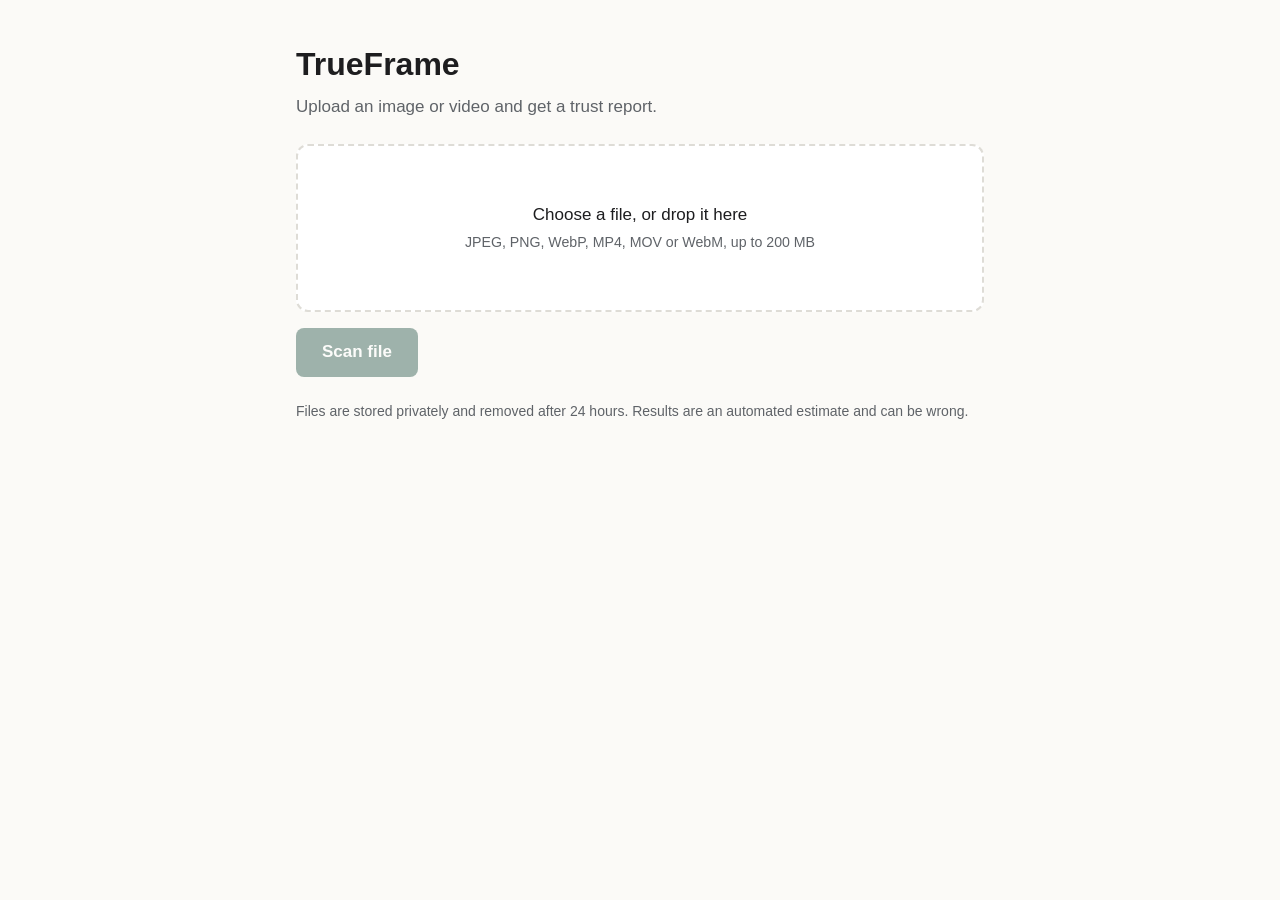
<file: app/web/index.html>
<!doctype html>
<html lang="en">
<head>
  <meta charset="utf-8">
  <meta name="viewport" content="width=device-width, initial-scale=1">
  <title>TrueFrame</title>
  <link rel="stylesheet" href="style.css">
</head>
<body>
  <main>
    <h1>TrueFrame</h1>
    <p class="lead">Upload an image or video and get a trust report.</p>

    <form id="upload-form">
      <label id="drop-zone" for="file-input">
        <span id="drop-text">Choose a file, or drop it here</span>
        <small>JPEG, PNG, WebP, MP4, MOV or WebM, up to 200 MB</small>
      </label>
      <input id="file-input" name="file" type="file" required
             accept="image/jpeg,image/png,image/webp,video/mp4,video/quicktime,video/webm">
      <button id="submit" type="submit" disabled>Scan file</button>
      <p id="message" role="status"></p>
    </form>

    <p class="note">Files are stored privately and removed after 24 hours. Results are an
      automated estimate and can be wrong.</p>
  </main>
  <script src="upload.js"></script>
</body>
</html>
</file>
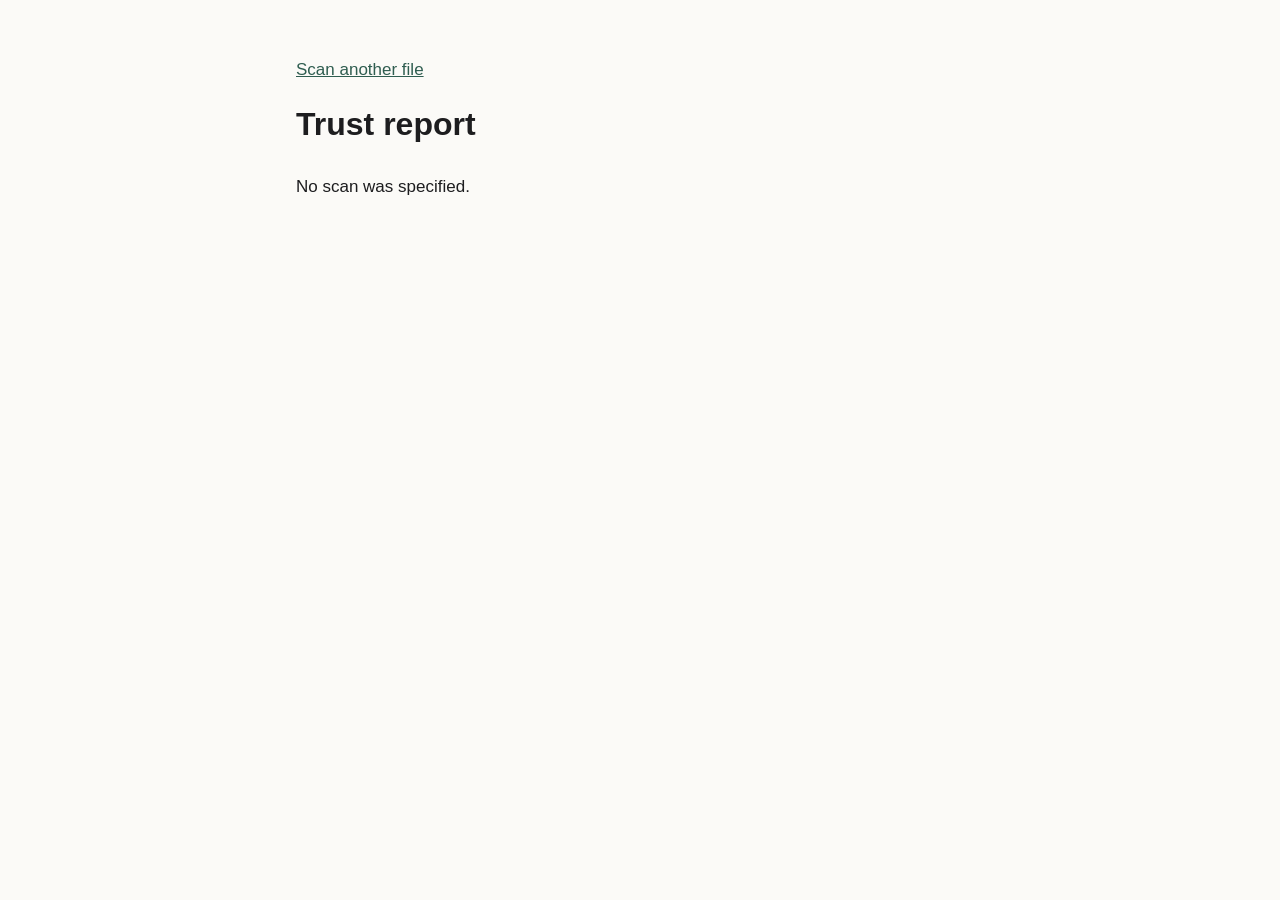
<file: app/web/report.html>
<!doctype html>
<html lang="en">
<head>
  <meta charset="utf-8">
  <meta name="viewport" content="width=device-width, initial-scale=1">
  <title>Trust report - TrueFrame</title>
  <link rel="stylesheet" href="style.css">
</head>
<body>
  <main>
    <p><a href="/">Scan another file</a></p>
    <h1>Trust report</h1>
    <p id="filename" class="lead"></p>
    <p id="status" role="status">Loading...</p>

    <div id="report" hidden>
      <section id="score-card" class="card">
        <div id="score"></div>
        <div>
          <h2 id="verdict"></h2>
          <p id="summary"></p>
        </div>
      </section>

      <h2>Evidence</h2>
      <ul id="evidence" class="evidence"></ul>

      <section id="frames-section" hidden>
        <h2>Most suspicious frames</h2>
        <div id="frames" class="frames"></div>
      </section>

      <h2>File details</h2>
      <dl id="details"></dl>

      <h2>Limits of this report</h2>
      <ul id="limitations"></ul>
    </div>
  </main>
  <script src="report.js"></script>
</body>
</html>
</file>
<file: app/web/style.css>
:root {
  color-scheme: light dark;
  --bg: #fbfaf7;
  --fg: #1d1d1f;
  --muted: #5f6368;
  --line: #dedcd6;
  --card: #ffffff;
  --accent: #2f5d50;
  --accent-text: #ffffff;
  --good: #2f6b4f;
  --mid: #8a5a00;
  --bad: #a3322b;
}

@media (prefers-color-scheme: dark) {
  :root {
    --bg: #151617;
    --fg: #ececec;
    --muted: #a0a4a8;
    --line: #313336;
    --card: #1e1f21;
    --accent: #7fc4ae;
    --accent-text: #10201b;
    --good: #7fc4ae;
    --mid: #e0b25a;
    --bad: #ef8a80;
  }
}

* { box-sizing: border-box; }

body {
  margin: 0;
  background: var(--bg);
  color: var(--fg);
  font: 17px/1.55 -apple-system, "Segoe UI", Roboto, sans-serif;
}

main { max-width: 720px; margin: 0 auto; padding: 40px 16px 72px; }
h1 { font-size: 32px; margin: 0 0 4px; }
h2 { font-size: 20px; margin: 32px 0 10px; }
a { color: var(--accent); }
.lead { color: var(--muted); margin: 0 0 24px; overflow-wrap: anywhere; }
.note { color: var(--muted); font-size: 14px; margin-top: 24px; }

#drop-zone {
  display: flex;
  flex-direction: column;
  gap: 4px;
  align-items: center;
  padding: 56px 16px;
  text-align: center;
  background: var(--card);
  border: 2px dashed var(--line);
  border-radius: 12px;
  cursor: pointer;
  overflow-wrap: anywhere;
}
#drop-zone.active, #drop-zone:hover { border-color: var(--accent); }
#drop-zone small { color: var(--muted); }

#file-input { position: absolute; width: 1px; height: 1px; opacity: 0; }
#file-input:focus-visible + button { outline: 2px solid var(--accent); }

button {
  margin-top: 16px;
  padding: 11px 26px;
  font: inherit;
  font-weight: 600;
  color: var(--accent-text);
  background: var(--accent);
  border: 0;
  border-radius: 8px;
  cursor: pointer;
}
button:disabled { opacity: 0.45; cursor: not-allowed; }

.card {
  display: flex;
  gap: 24px;
  align-items: center;
  padding: 20px;
  background: var(--card);
  border: 1px solid var(--line);
  border-radius: 12px;
}
.card h2 { margin: 0 0 6px; }
.card p { margin: 0; }

#score { font-size: 60px; font-weight: 700; line-height: 1; min-width: 92px; text-align: center; }
[data-verdict="no_signs_found"] #score { color: var(--good); }
[data-verdict="inconclusive"] #score { color: var(--mid); }
[data-verdict="likely_manipulated"] #score { color: var(--bad); }

.evidence { list-style: none; margin: 0; padding: 0; }
.evidence li {
  display: flex;
  flex-direction: column;
  padding: 10px 14px;
  margin-bottom: 8px;
  background: var(--card);
  border: 1px solid var(--line);
  border-left: 4px solid var(--muted);
  border-radius: 8px;
}
.evidence li.raises { border-left-color: var(--good); }
.evidence li.lowers { border-left-color: var(--bad); }

.frames { display: grid; grid-template-columns: repeat(auto-fill, minmax(200px, 1fr)); gap: 12px; }
figure { margin: 0; }
figure img { width: 100%; display: block; border-radius: 8px; }
figcaption { font-size: 14px; color: var(--muted); margin-top: 4px; }

dl { display: grid; grid-template-columns: max-content 1fr; gap: 4px 20px; margin: 0; }
dt { color: var(--muted); text-transform: capitalize; }
dd { margin: 0; overflow-wrap: anywhere; }

@media (max-width: 520px) {
  .card { flex-direction: column; text-align: center; }
  dl { grid-template-columns: 1fr; }
  dd { margin-bottom: 8px; }
}
</file>
